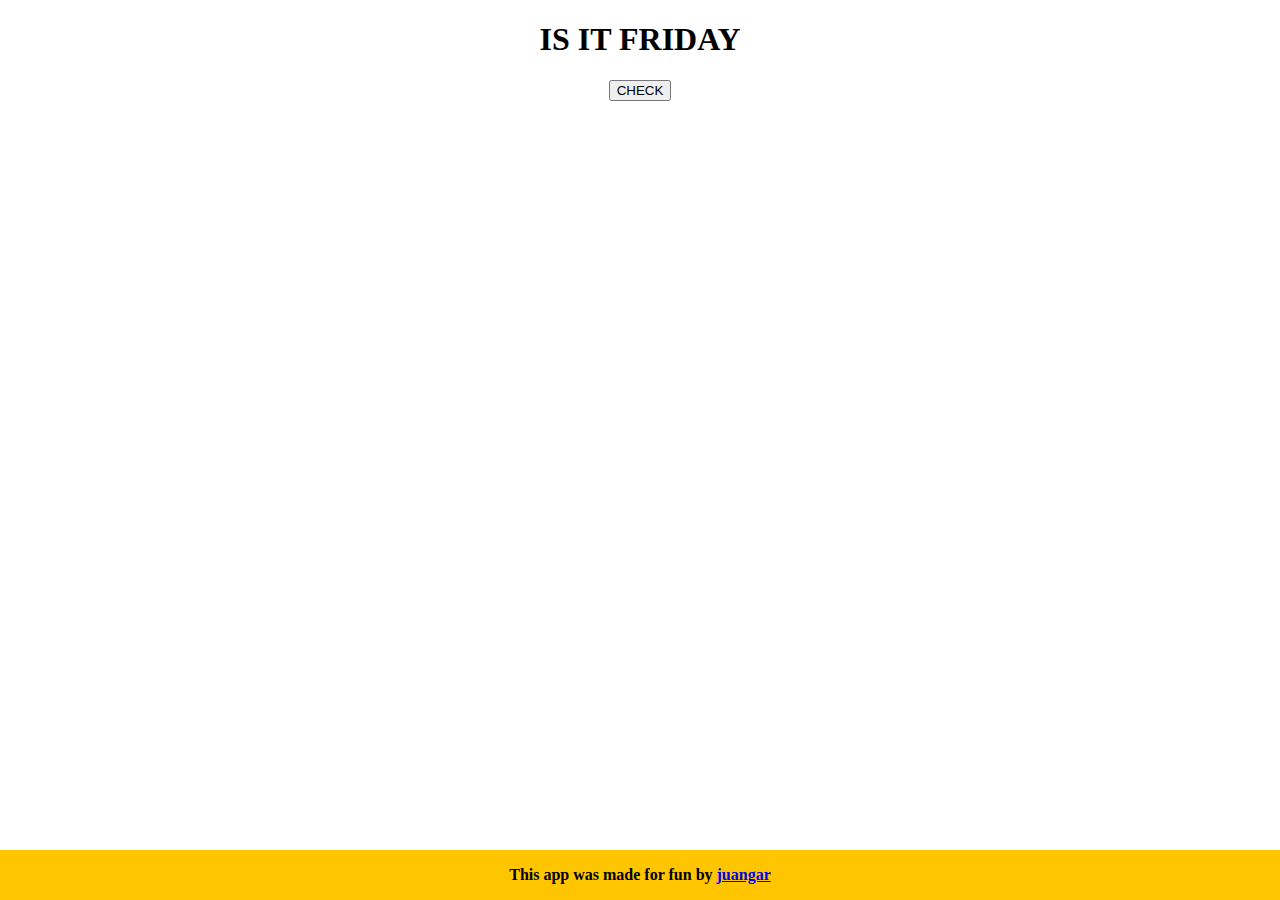
<file: index.html>
<!DOCTYPE html>
<html>
<head>
  <!-- Global site tag (gtag.js) - Google Analytics -->
<script async src="https://www.googletagmanager.com/gtag/js?id=UA-121178836-1"></script>
<script>
  window.dataLayer = window.dataLayer || [];
  function gtag(){dataLayer.push(arguments);}
  gtag('js', new Date());

  gtag('config', 'UA-121178836-1');
</script>

  <meta charset="utf-8">
  <meta name="viewport" content="width=device-width">
  <link rel="stylesheet" type="text/css" href="style.css">
  <title>Is It Friday?</title>
</head>
<body>
  <div id="maindiv">
    <h1>IS IT FRIDAY</h1>
    <input type="button" value="CHECK" id="submit" onclick="revealDay()">
  </div>
  <div id="giphy"></div>
  <div class="footer"><strong>This app was made for fun by <a target="_blank" href="https://github.com/juangardotcom/is-it-friday/tree/gh-pages">juangar</a></strong></div>
<script type="text/javascript" src="script.js"></script>  
</body>
</html>
</file>
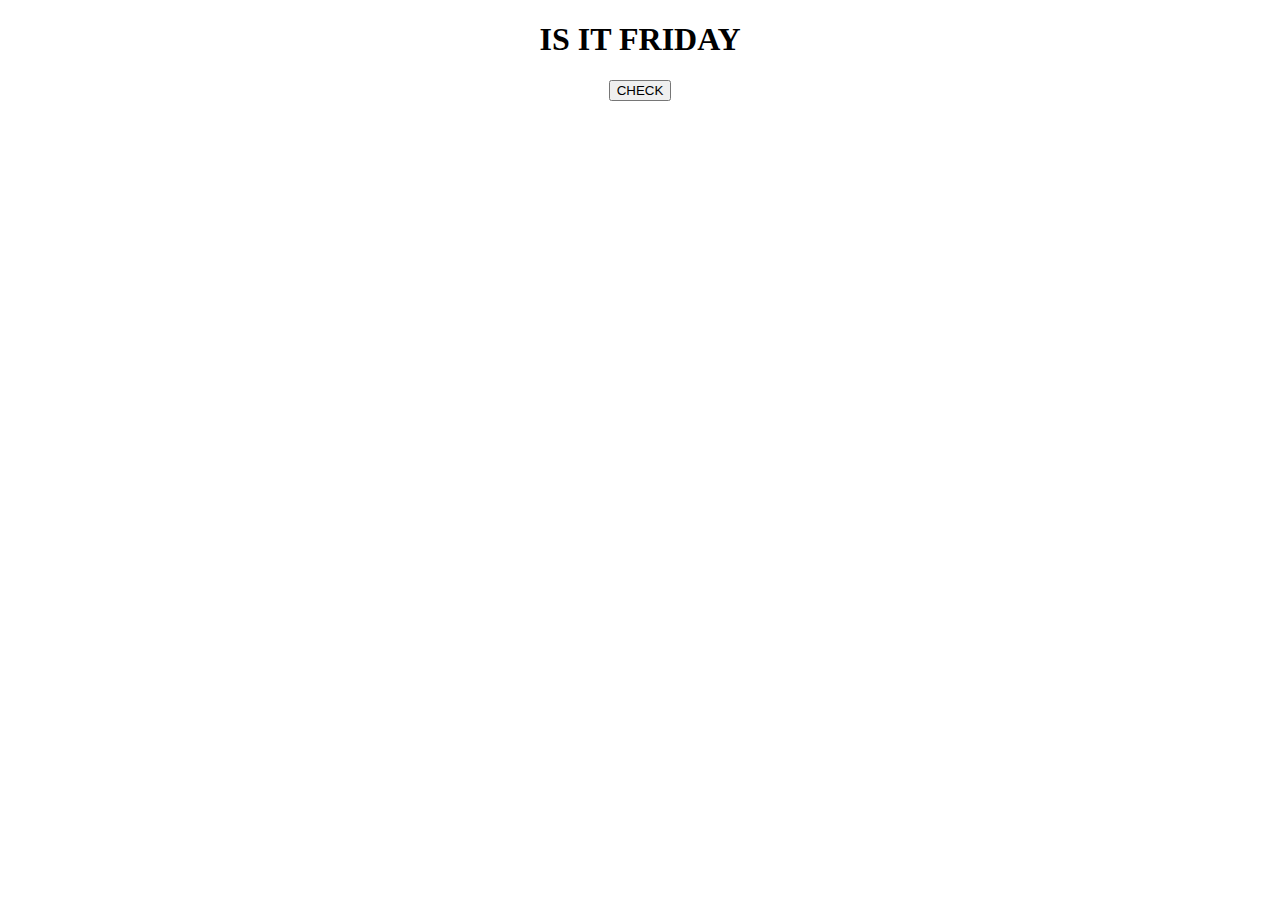
<file: is-it.friday.html>
<!DOCTYPE html>
<html>
<head>
  <meta charset="utf-8">
  <meta name="viewport" content="width=device-width">
  <link rel="stylesheet" type="text/css" href="style.css">
  <title>JS Bin</title>
</head>
<body id="bodyy">
  <div id="maindiv">
    <h1>IS IT FRIDAY</h1>
    <input type="button" value="CHECK" id="submit" onclick="revealDay()">
  </div>
  
<script type="text/javascript" src="script.js"></script>  
</body>
</html>
</file>
<file: style.css>
html {
      background-size:cover;
      text-align: center;
    }
    
.footer {
  position: absolute;
  right: 0;
  bottom: 0;
  left: 0;
  padding: 1rem;
  background-color: #ffc600;
  text-align: center;
}

@media (max-width: 550px){
      img {
      width: 100%;
      height: 80%
      }
}
</file>
